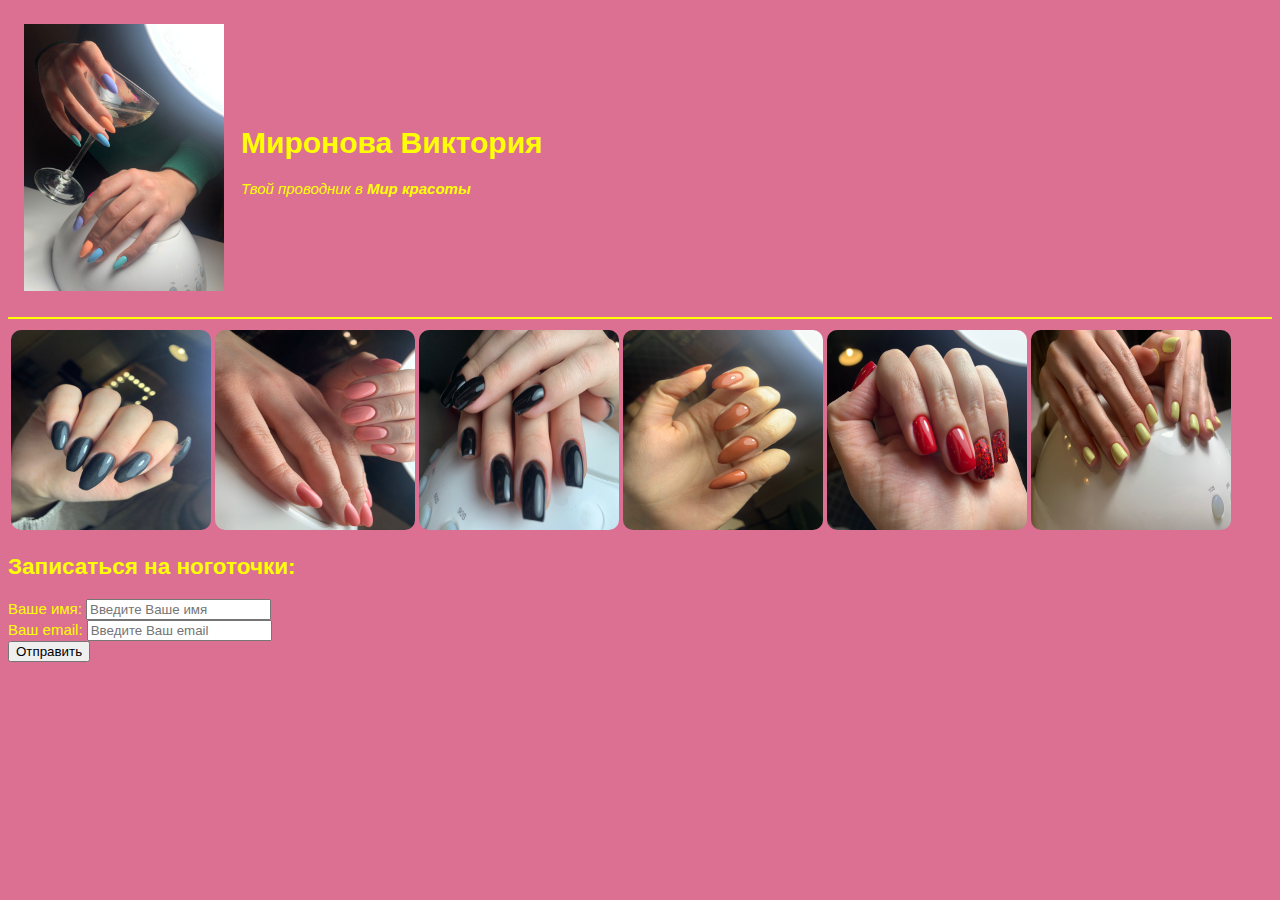
<file: index.html>
<!DOCTYPE html>
<html>
<head>
    <meta charset="UTF-8"/>
    <title>Mironia</title>
    <link href='styles.css' rel='stylesheet' />
</head>
<body>
    <table cellspacing='15'>
        <tr>
            <td><img src='ногти.jpeg' width='200' /></td>
            <td><h1>Миронова Виктория</h1>
    <p> <em>Твой проводник в <strong>Мир красоты</strong></p></td>
            </table>
            <hr style color='yellow'>
            <table>
            <td><img src='ногти1.jpeg' width='200' class='prim'></td>
            <td><img src='ногти2.jpeg' width='200' class='prim'></td>
            <td><img src='ногти3.jpeg' width='200' class='prim'></td>
            <td><img src='ногти4.jpeg' width='200' class='prim'></td>
            <td><img src='ногти5.jpeg' width='200' class='prim'></td>
            <td><img src='ногти6.jpeg' width='200' class='prim'></td> 

        </table>
        <!-- <h2>Мой опыт работы</h2> -->
        <!-- <table> -->
            <!-- <tr> -->
                <!-- <th>Компания</th> -->
                <!-- <th>Должность</th> -->
                <!-- <th>Период работы</th> -->
                <!-- <th>Сайт компании</th> -->
            <!-- </tr> -->
            <!-- <tr> -->
                <!-- <td>Mercedes Benz</td> -->
                <!-- <td>Бухгалтер-кассир</td> -->
                <!-- <td>2015-2016</td> -->
                <!-- <td><a href="https://www.mercedes-sts.ru/ru/desktop/passenger-cars.html" target="_blank">Mercedes Benz</a></td> -->
            <!-- </tr> -->
            <!-- <tr> -->
                <!-- <td>La struttura</td> -->
                <!-- <td>Менеджер по закупкам</td> -->
                <!-- <td>2016-2018</td> -->
                <!-- <td><a href="https://struttura.su" target="_blank">La struttura</a></td> -->
            <!-- </tr> -->
            <!-- <tr> -->
                <!-- <td>Мир Керамики</td> -->
                <!-- <td>Менеджер по закупкам</td> -->
                <!-- <td>2019-2020</td> -->
                <!-- <td><a href="https://mkplitka.ru/katalog/" target="_blank">Мир Керамики</a></td> -->
            <!-- </tr> -->
        <!-- </table> -->

            <!-- <h2>Мои увлечения</h2> -->
            <!-- <ol> -->
                <!-- <li>иностранные языки</li> -->
                <!-- <li>сноубординг</li> -->
                <!-- <li>лепка из полимерной глины</li> -->
            <!-- </ol> -->

            <!-- <h2>Мои социальные сети</h2> -->
            <!-- <a href="cocial.html"target='_blank'>Показать список</a> -->
            <h2>Записаться на ноготочки:</h2>

            <form>
                <label for="name">Ваше имя:</label>
                <input type="text" id="name" placeholder="Введите Ваше имя">
                <br>
                <label for='Email'>Ваш email:</label>
                <input type='email' id='Email' placeholder='Введите Ваш email'>
                <br>
                <input type='submit' value='Отправить'>
            </form>

    </body>
</html>
</file>
<file: styles.css>
body {
    background:palevioletred;
    color: yellow;
    font-size: 15px;
    font-weight: normal;
    font-family: 'Segoe UI', Tahoma, Geneva, Verdana, sans-serif;
    /* или сокращенный вариант работы со шрифтами
    font: normal 16px 'Segoe UI', Tahoma, Geneva, Verdana, sans-serif */
    /* roboto гугл фонтс - скопировать шрифот со стороннего сайта через @import*/

}

.prim {
    width: 200px;
    border-radius: 5%;
    height: 200px;
}
</file>
